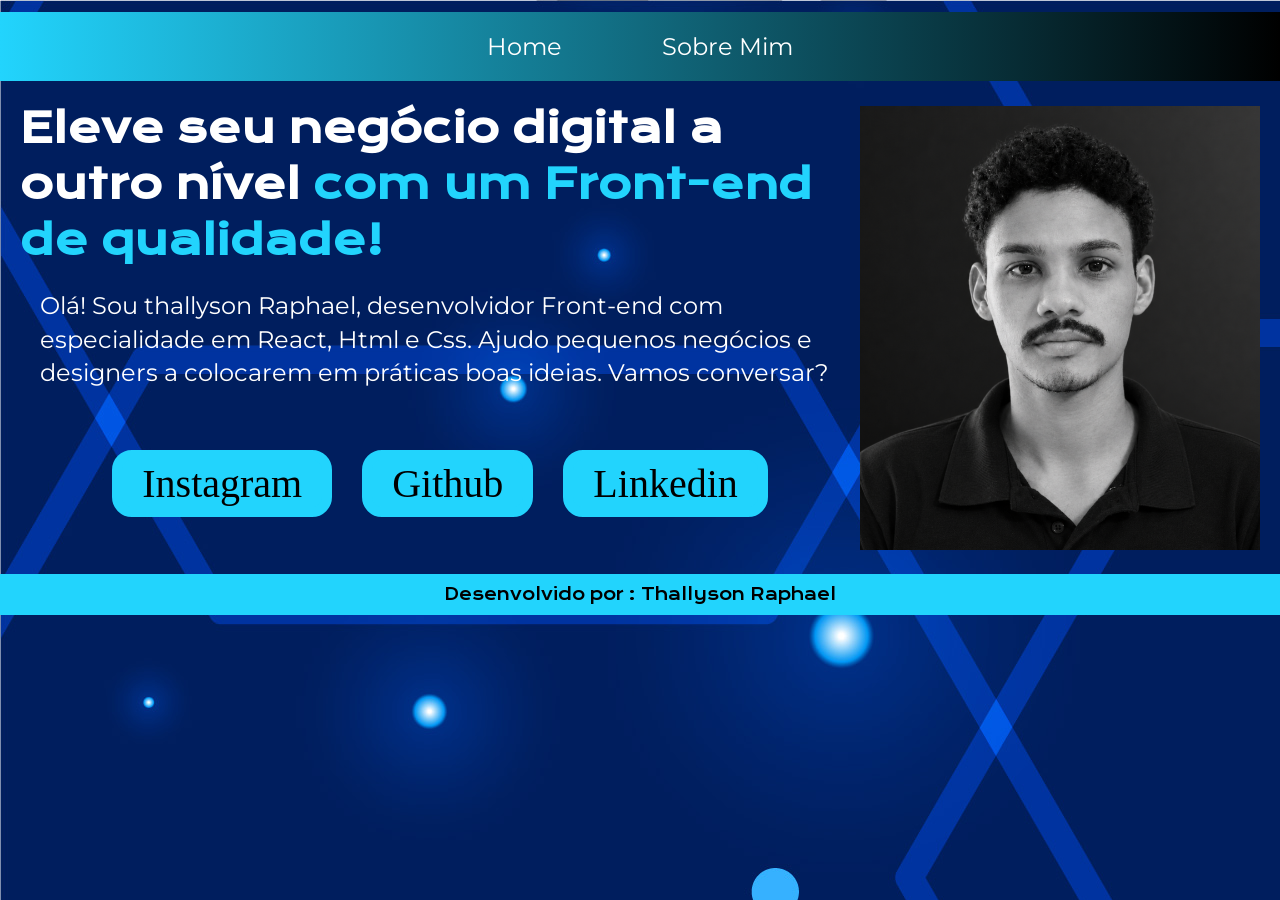
<file: index.html>
<!DOCTYPE html>
<html lang="pt-br">
<head>
    <meta charset="UTF-8">
    <meta name="viewport" content="width=device-width, initial-scale=1.0">
    <title>Portifólio</title>
    <link rel="stylesheet" href="style.css">
</head>
<body>
    <header>
        <nav class="cabecalho">
            <a href="#">Home</a>
            <a href="sobre_mim.html">Sobre Mim</a>
        </nav>
    </header>
    <main>
        <section class="bloco_apresentacao">
            <div class="texto_apresentacao">
                <h1>Eleve seu negócio digital a outro nível <span class="destaque">com um Front-end de qualidade!</span></h1>
                <p> Olá! Sou thallyson Raphael, desenvolvidor Front-end com especialidade em React, Html e Css. Ajudo pequenos negócios e designers a colocarem em práticas boas ideias. Vamos conversar?</p>
                <div class="contato">
                    <a href="">Instagram</a>
                    <a href="">Github</a>
                    <a href="">Linkedin</a>
                </div>
            </div>
            <div class="foto">
                <img src="thallyson 720pixel.png" alt="Foto do desenvolvedor">
            </div>
        </section>
    </main>
    <footer class="rodape">Desenvolvido por : Thallyson Raphael</footer>
</body>
</html>
</file>
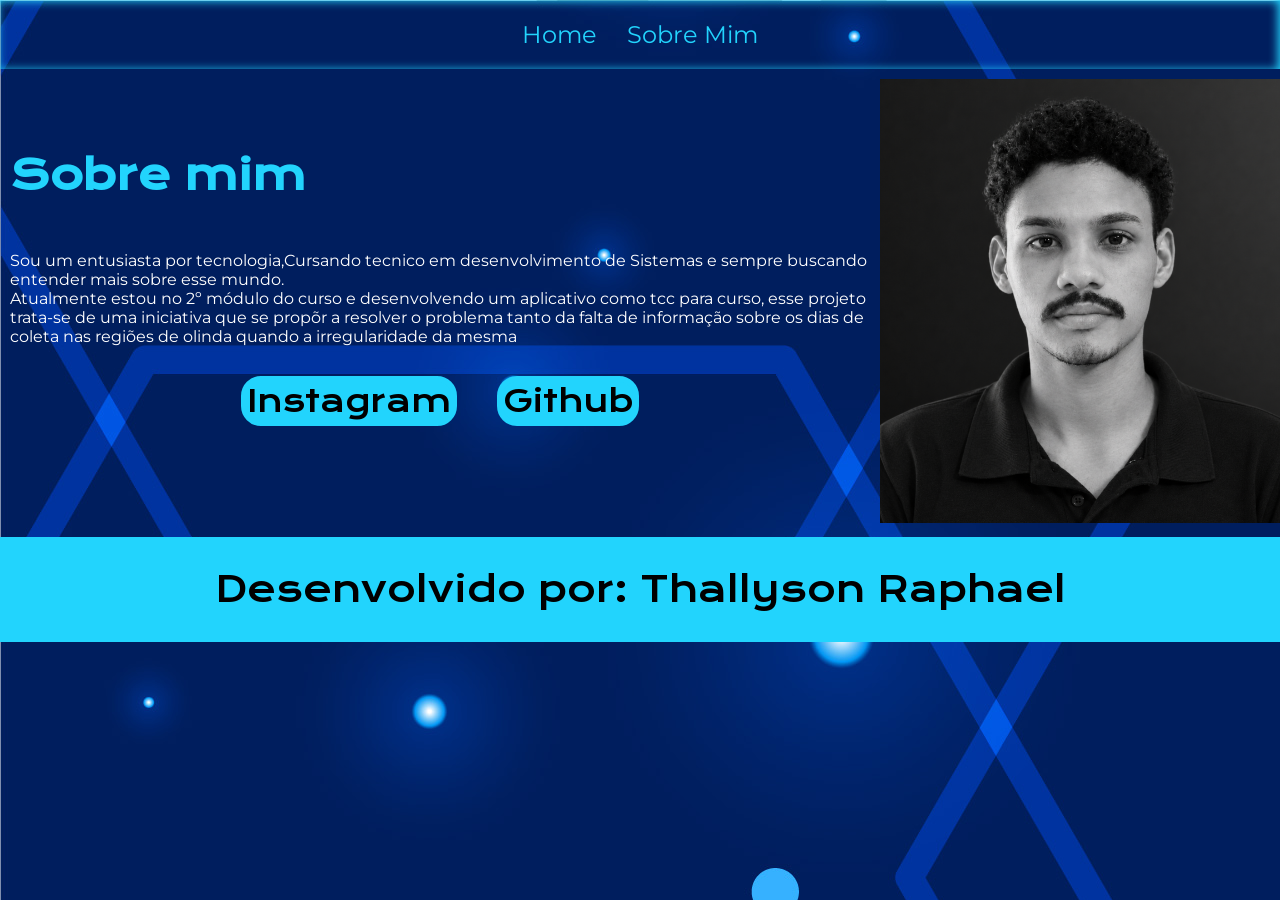
<file: sobre_mim.html>
<!DOCTYPE html>
<html lang="en">
<head>
    <meta charset="UTF-8">
    <meta name="viewport" content="width=device-width, initial-scale=1.0">
    <title>Document</title>
    <link rel="stylesheet" href="style2.css">
</head>
<body>
    <header>
        <nav class="indice">
            <a href="index.html">Home</a>
            <a href="sobre_mim.html">Sobre Mim</a>
        </nav>
    </header>
    <main>
        <section class="apresentacao">
            <div class="informacoes">
                <h1>Sobre mim</h1>
            <p>Sou um entusiasta por tecnologia,Cursando tecnico em desenvolvimento de Sistemas e sempre buscando entender mais sobre esse mundo.</p>
            <p>Atualmente estou no 2º módulo do curso e desenvolvendo um aplicativo como tcc para curso, esse projeto trata-se de uma iniciativa que se propõr a resolver o problema tanto da falta de informação sobre os dias de coleta nas regiões de olinda quando a irregularidade da mesma </p>
            <div class="redes">
                <a href="">Instagram</a>
                <a href="">Github</a>
            </div>
            </div>
            <div class="imagem">
                <img src="thallyson 720pixel.png" alt="imagem do desenvolvedor">
            </div>
        </section>
    </main>
    <footer class="final">Desenvolvido por: Thallyson Raphael</footer>
</body>
</html>
</file>
<file: style.css>
@import url('https://fonts.googleapis.com/css2?family=Krona+One&family=Montserrat:ital,wght@0,100..900;1,100..900&display=swap');
:root{
    --corPrincipal:#22D4FD;
    --corFundo:#000000;
    --fontTitulo:"krona One",sans-serif;
    --fontPrincipal:"Montserrat",sans-serif;
}
*{
    margin: 0;
    padding: 0;
    box-sizing: border-box;
}
body{
    background-image: url(digital-technology-with-hexagonal-shapes/background.jpg);
}
.cabecalho{
    display: flex;
    gap: 100px;
    justify-content: center;   
}
.cabecalho a{
    text-decoration: none;
    color: white;
    font-family: var(--fontPrincipal);
    font-size: 1.5rem;  
    
}
header{
    padding: 20px;
    /* box-shadow: inset -2px 1px 10px var(--corPrincipal); */
    margin-top: 12px;
    background-image: linear-gradient(to left, var(--corFundo), var(--corPrincipal));
    
    
}
.texto_apresentacao h1{
    font-family: var(--fontTitulo);
    font-size:2.5rem;
    line-height: 1.4;
    color: white;
}
.destaque{
    color: #22D4FD;
}
.texto_apresentacao p{
    font-family: var(--fontPrincipal);
    font-size:1.5rem;
    line-height: 1.4;
    color: white;
    margin: 20px;
    font-weight: 600px;
}
.contato{
    display: flex;
    gap: 30px;
    justify-content: center;
    padding: 10px 10px 10px 10px;
}
.contato a{
    background-color: #22D4FD;
    color: #000000;
    font-size:40px;
    text-decoration: none;
   margin-top: 30px;
 border-radius:20px;
 border: solid 10px var(--corPrincipal);
 padding: 0 20px 0 20px;
}
.bloco_apresentacao{
    display: flex;
    padding:20px;
    
}
.foto img{
    width: 400px;
    margin-top: 5px;
}
.rodape{
    background-color: #22D4FD;
    color: black;
    text-align: center;
    padding: 10px;
    font-size: 1rem;
    font-family: var(--fontTitulo);
}

@media(max-width:1070px){

.bloco_apresentacao{
    flex-direction: column-reverse;
}

}
</file>
<file: style2.css>
@import url('https://fonts.googleapis.com/css2?family=Krona+One&family=Montserrat:ital,wght@0,100..900;1,100..900&display=swap');
:root{
    --corPrincipal:#22D4FD;
    --corFundo:#000000;
    --fontTitulo:"krona One",sans-serif;
    --fontPrincipal:"Montserrat",sans-serif;
}
*{
    margin: 0;
    padding: 0;
    box-sizing: border-box;
}
body{
    background-image: url(digital-technology-with-hexagonal-shapes/background.jpg);
}
/* Parte do sobre mim e o home*/
.indice{
    display: flex;
    gap: 30px;
    justify-content: center;
}
.indice a{
    text-decoration: none;
    font-family: var(--fontPrincipal);
    color: var(--corPrincipal);
    font-size: 1.5rem;
}
header{
    padding: 20px;
      box-shadow: inset -2px 1px 10px var(--corPrincipal);
}
.informacoes h1{
    font-family: var(--fontTitulo);
    color: var(--corPrincipal);
    font-size: 2.5rem;
    margin-bottom: 50px;
    padding: 0 0 0 10px;
    
}
.informacoes p{
    color: white;
    font-family: var(--fontPrincipal);
    margin-top: 10px;
    margin: 0 0 0 10px;
    margin-right: 10px;
}
.apresentacao{
    display: flex;
    align-items: center;
}
.imagem img{
    width: 400px;
    margin: 0 0 10px 0;
    margin-top: 10px;
}
/*Rodapé da pagina sobre mim*/
.final{
    background-color: #22D4FD;
    text-align: center;
    padding: 30px;
    font-size: 35px;
    font-family: var(--fontTitulo);
}
/*Botões de instagram e github*/
.redes{
    display: flex;
    justify-content: center;
    gap: 40px;
    margin: 30px;
}
.redes a{
    text-decoration: none;
    background-color: #22D4FD;
    color: #000000;
    font-size: 30px;
    font-family: var(--fontTitulo);
    border:solid 6px var(--corPrincipal);
    border-radius: 20px;
}
</file>
